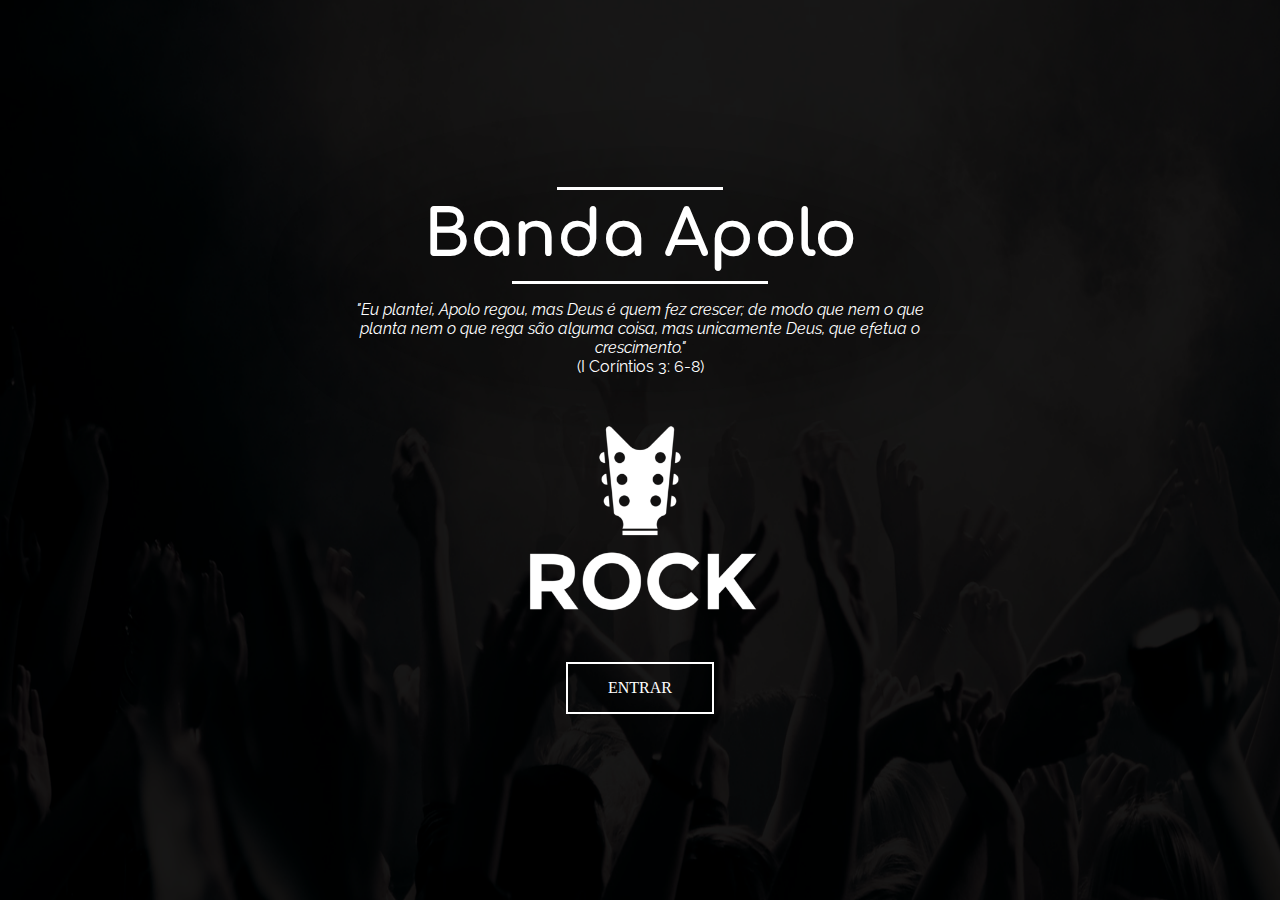
<file: Projetos/Apolo/index.html>
<!DOCTYPE html>
<html lang="en">
<head>
    <meta charset="UTF-8">
    <meta name="viewport" content="width=device-width, initial-scale=1.0">
    <meta http-equiv="X-UA-Compatible" content="ie=edge">
    <link href="https://fonts.googleapis.com/css?family=Comfortaa|Raleway" rel="stylesheet">
    <link rel="stylesheet" href="css/stylesheet.css">
    <title>Apolo</title>
</head>
<body>
    <main class="content">
            <div class="content-display">
                <div class="upline"></div>
                <h1>Banda Apolo</h1>
                <div class="downline"></div>
                <p><em>"Eu plantei, Apolo regou, mas Deus é quem fez crescer; de modo que nem o que planta nem o que rega são alguma coisa, mas unicamente Deus, que efetua o crescimento."</em><br>
                    (I Coríntios 3: 6-8)</p>
            </div>
            <img src="img/logob.PNG" alt="logo">
            <a href="pages/home.html">ENTRAR</a>
        </main>
    </body>
    </html>
</file>
<file: Projetos/Apolo/css/stylesheet.css>
body{
  padding: 0;
  margin: 0;
  background: #000;
  color: white;
}
.content{
  display: flex;
  justify-content: center;
  align-items: center;
  flex-direction: column;
  height: 100vh;
  background-image: url("../img/back.PNG");
  background-repeat: no-repeat;
  background-size: 100% 100%;
}
.content .content-display{
  display: flex;
  justify-content: center;
  align-items: center;
  flex-direction: column;
  background: rgba(0, 0, 0, 0.19);
  border-radius: 50%;
  box-shadow: 0 0 60px 20px rgba(0, 0, 0, 0.2);
}

.content .content-display .upline{
  border-bottom: 3px solid #fff;
  width: 13vmax;
}
.content .content-display .downline{
  border-bottom: 3px solid #fff;
  width: 20vmax;
}
.content .content-display h1{
  font-size: 4em;
  margin: 10px 0;
  font-family: 'Comfortaa', cursive;
}
.content .content-display p{
  font-family: 'Raleway', sans-serif;
  width: 600px;
  text-align: center;
}
.content img{
  width: 300px;
}

.content a{
  text-decoration: none;
  color: #fff;
  border: 2px solid white;
  padding: 15px 40px;
  transition: all 0.6s;
}

.content a:hover{
  background-color: white;
  color: black;
}
</file>
